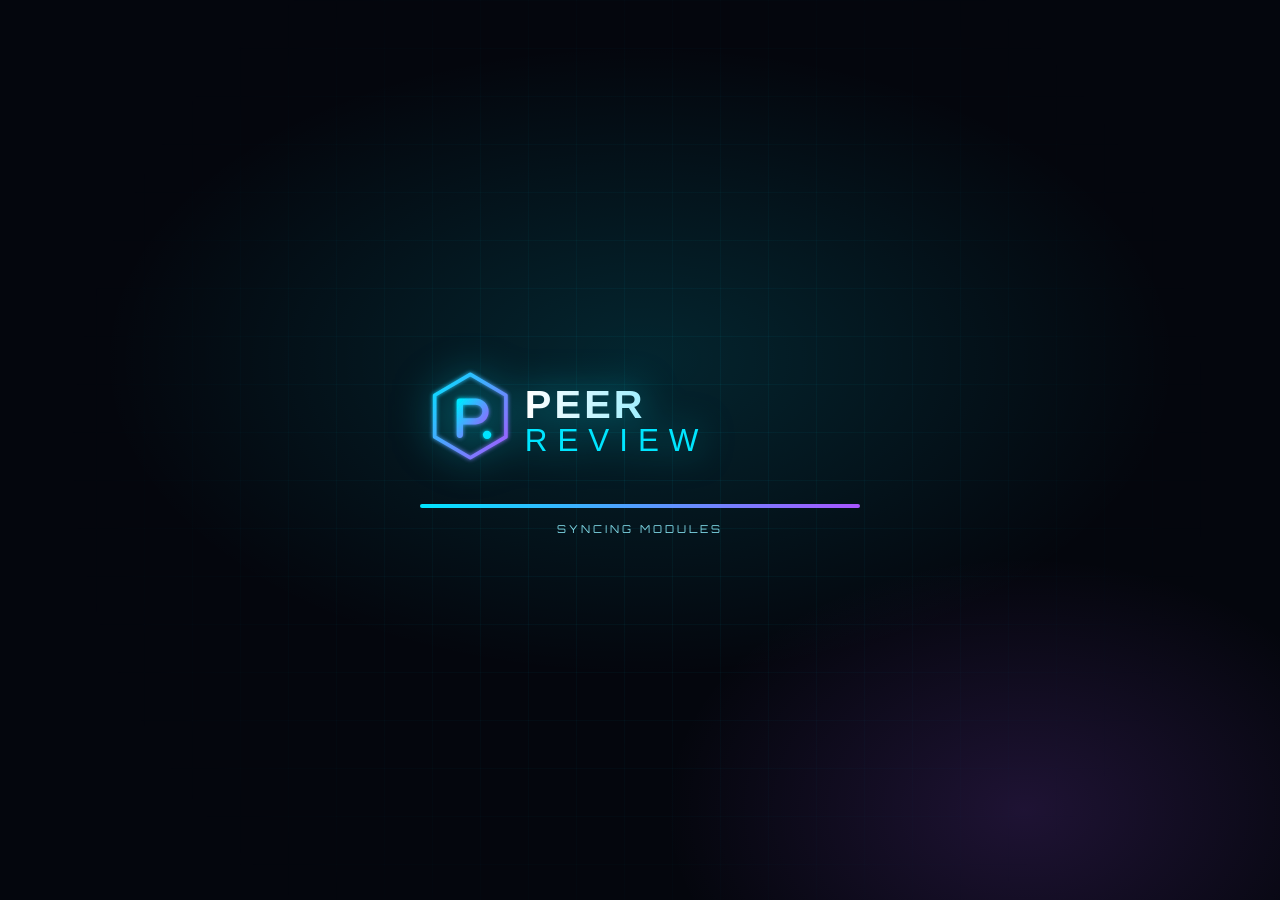
<file: loader.html>
<!DOCTYPE html>
<html lang="en">
<head>
<meta charset="UTF-8">
<meta name="viewport" content="width=device-width, initial-scale=1.0">
<title>Peer Review | Booting</title>
<link rel="icon" href="images/peer-review-mark.svg" type="image/svg+xml">
<link href="https://fonts.googleapis.com/css2?family=Orbitron:wght@500;900&family=Rajdhani:wght@500;600&display=swap" rel="stylesheet">
<style>
  *{box-sizing:border-box;margin:0}
  html,body{height:100%;background:#04060d;color:#d9f9ff;font-family:'Rajdhani',Arial,sans-serif;overflow:hidden}
  body{display:grid;place-items:center;
    background:radial-gradient(60% 50% at 50% 40%,rgba(0,229,255,.14),transparent 70%),radial-gradient(40% 40% at 80% 90%,rgba(168,85,255,.16),transparent 70%),#04060d}
  body::before{content:"";position:fixed;inset:0;background-image:linear-gradient(rgba(0,229,255,.06) 1px,transparent 1px),linear-gradient(90deg,rgba(0,229,255,.06) 1px,transparent 1px);background-size:48px 48px;mask-image:radial-gradient(circle at 50% 50%,#000,transparent 75%)}
  body::after{content:"";position:fixed;left:0;right:0;height:140px;top:-140px;background:linear-gradient(transparent,rgba(0,229,255,.12),transparent);animation:scan 2.6s linear infinite}
  @keyframes scan{to{transform:translateY(calc(100vh + 140px))}}
  .boot{position:relative;text-align:center;width:min(440px,86vw)}
  .boot img{width:100%;filter:drop-shadow(0 0 18px rgba(0,229,255,.55));animation:pop .9s cubic-bezier(.2,.8,.2,1.2)}
  @keyframes pop{from{opacity:0;transform:scale(.85)}to{opacity:1;transform:none}}
  .bar{margin:34px auto 14px;height:4px;border-radius:4px;background:rgba(0,229,255,.15);overflow:hidden}
  .bar i{display:block;height:100%;width:0;background:linear-gradient(90deg,#00e5ff,#a855ff);box-shadow:0 0 14px #00e5ff;animation:fill 2.4s ease-out forwards}
  @keyframes fill{to{width:100%}}
  .log{font-family:'Orbitron',sans-serif;font-size:.68rem;letter-spacing:.28em;color:#7fd8e6;text-transform:uppercase;min-height:1.2em}
</style>
</head>
<body>
<div class="boot">
  <img src="images/peer-review-logo.svg" alt="Peer Review">
  <div class="bar"><i></i></div>
  <div class="log" id="log">Initialising core</div>
</div>
<script>
  const steps=['Initialising core','Syncing modules','Calibrating interface','Ready'];
  let i=0;const el=document.getElementById('log');
  setInterval(()=>{i=Math.min(i+1,steps.length-1);el.textContent=steps[i];},650);
</script>
</body>
</html>
</file>
